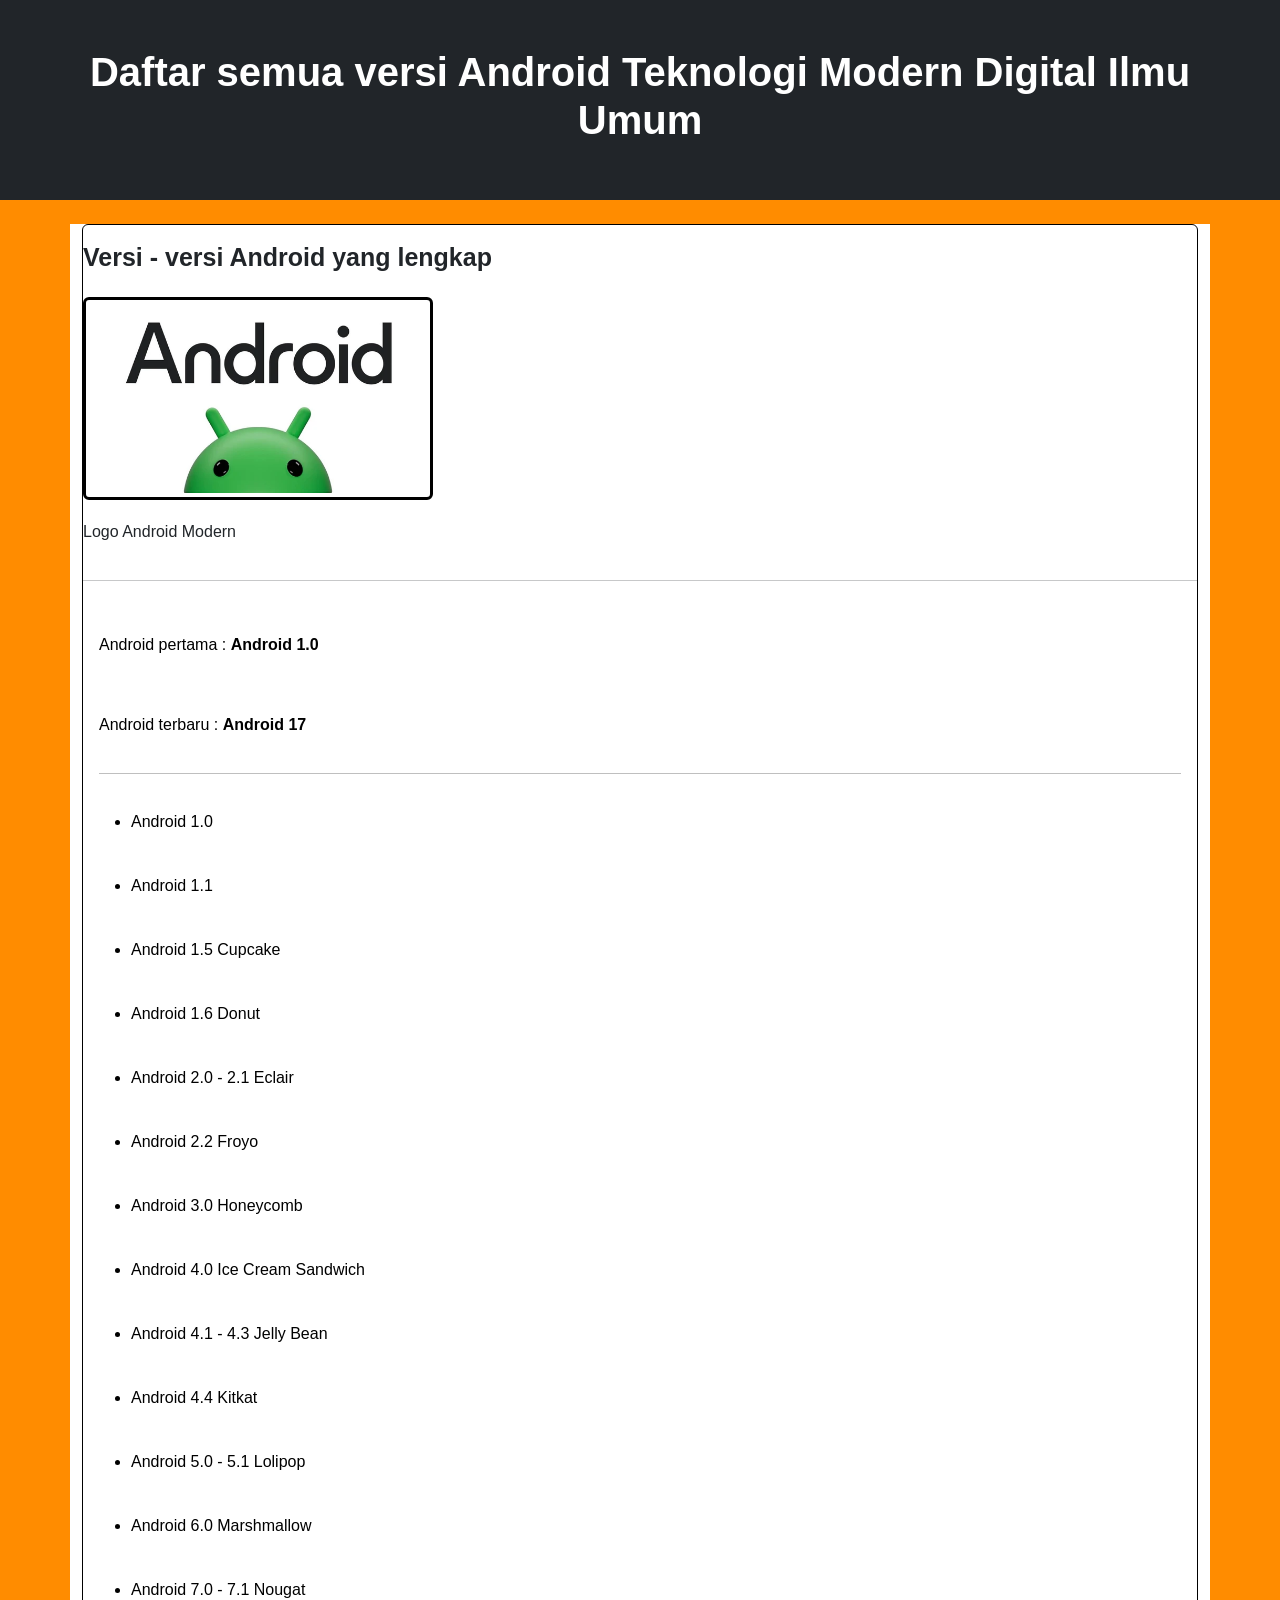
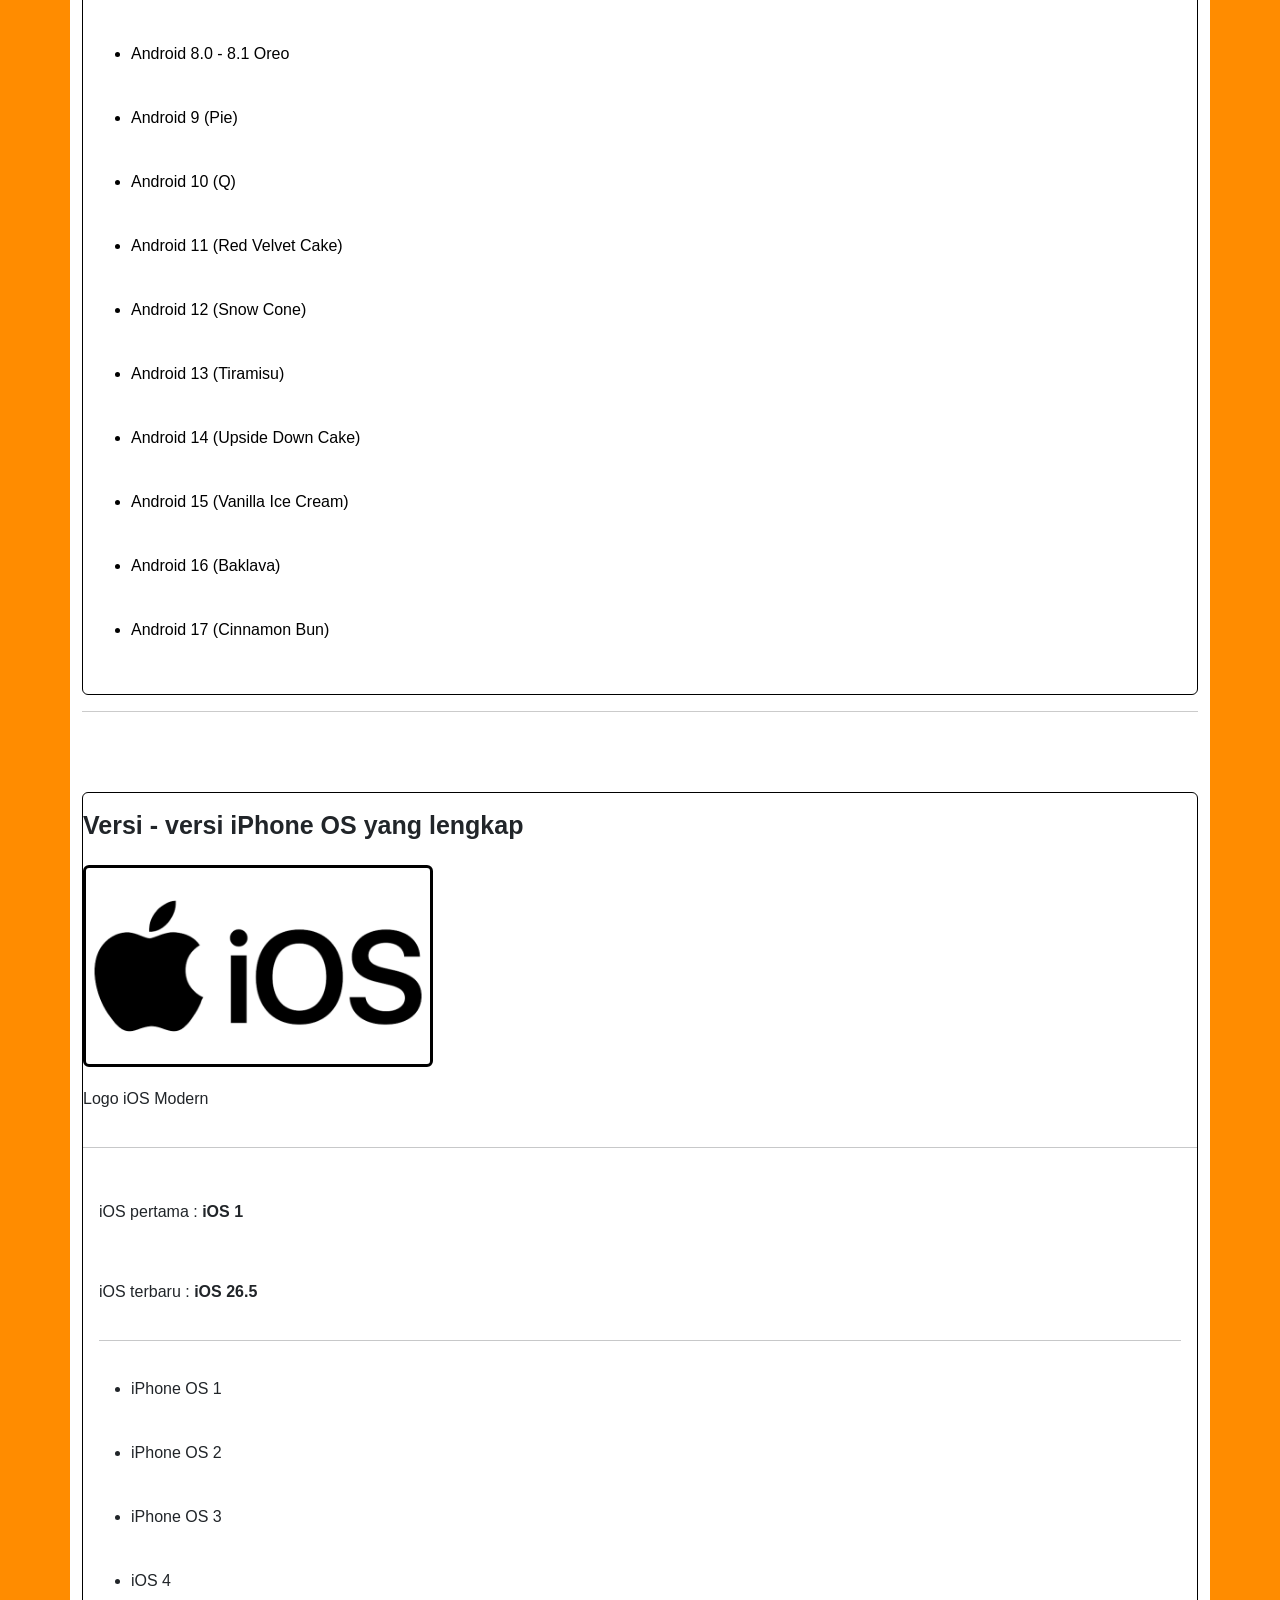
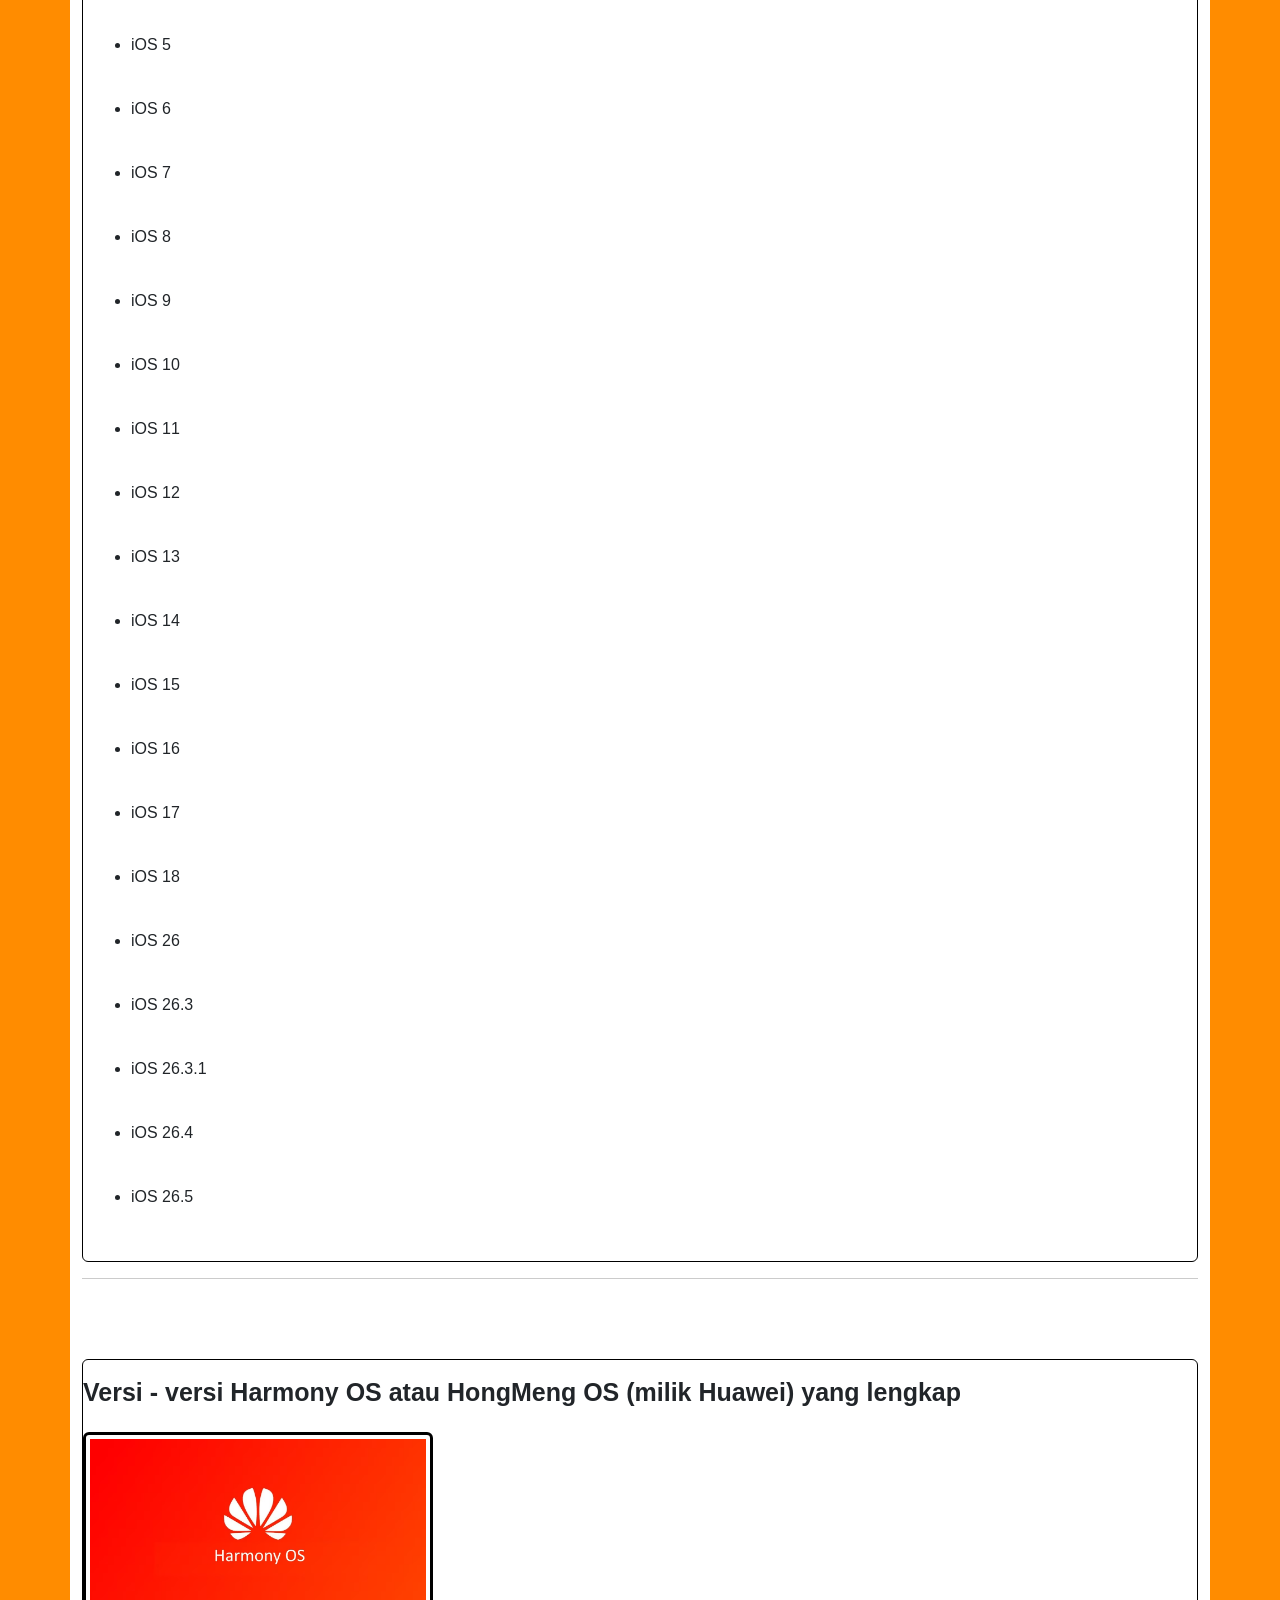
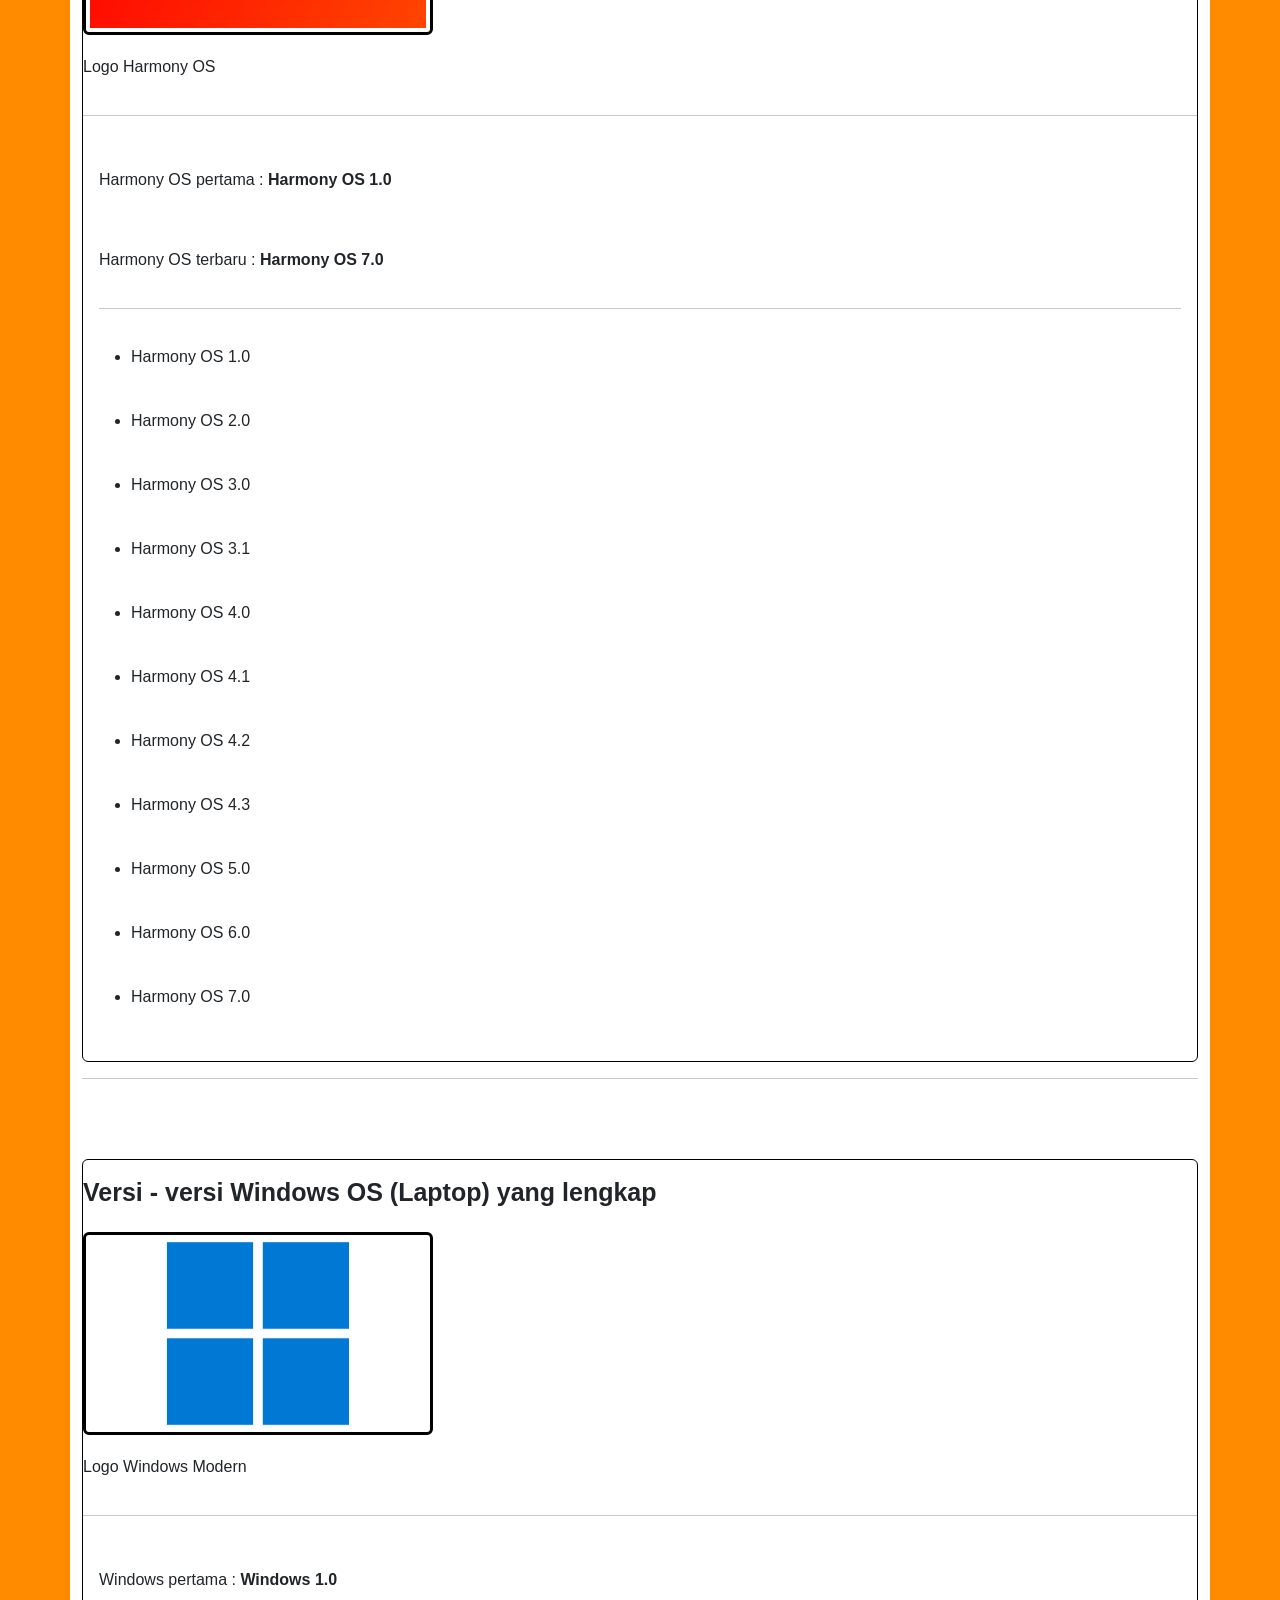
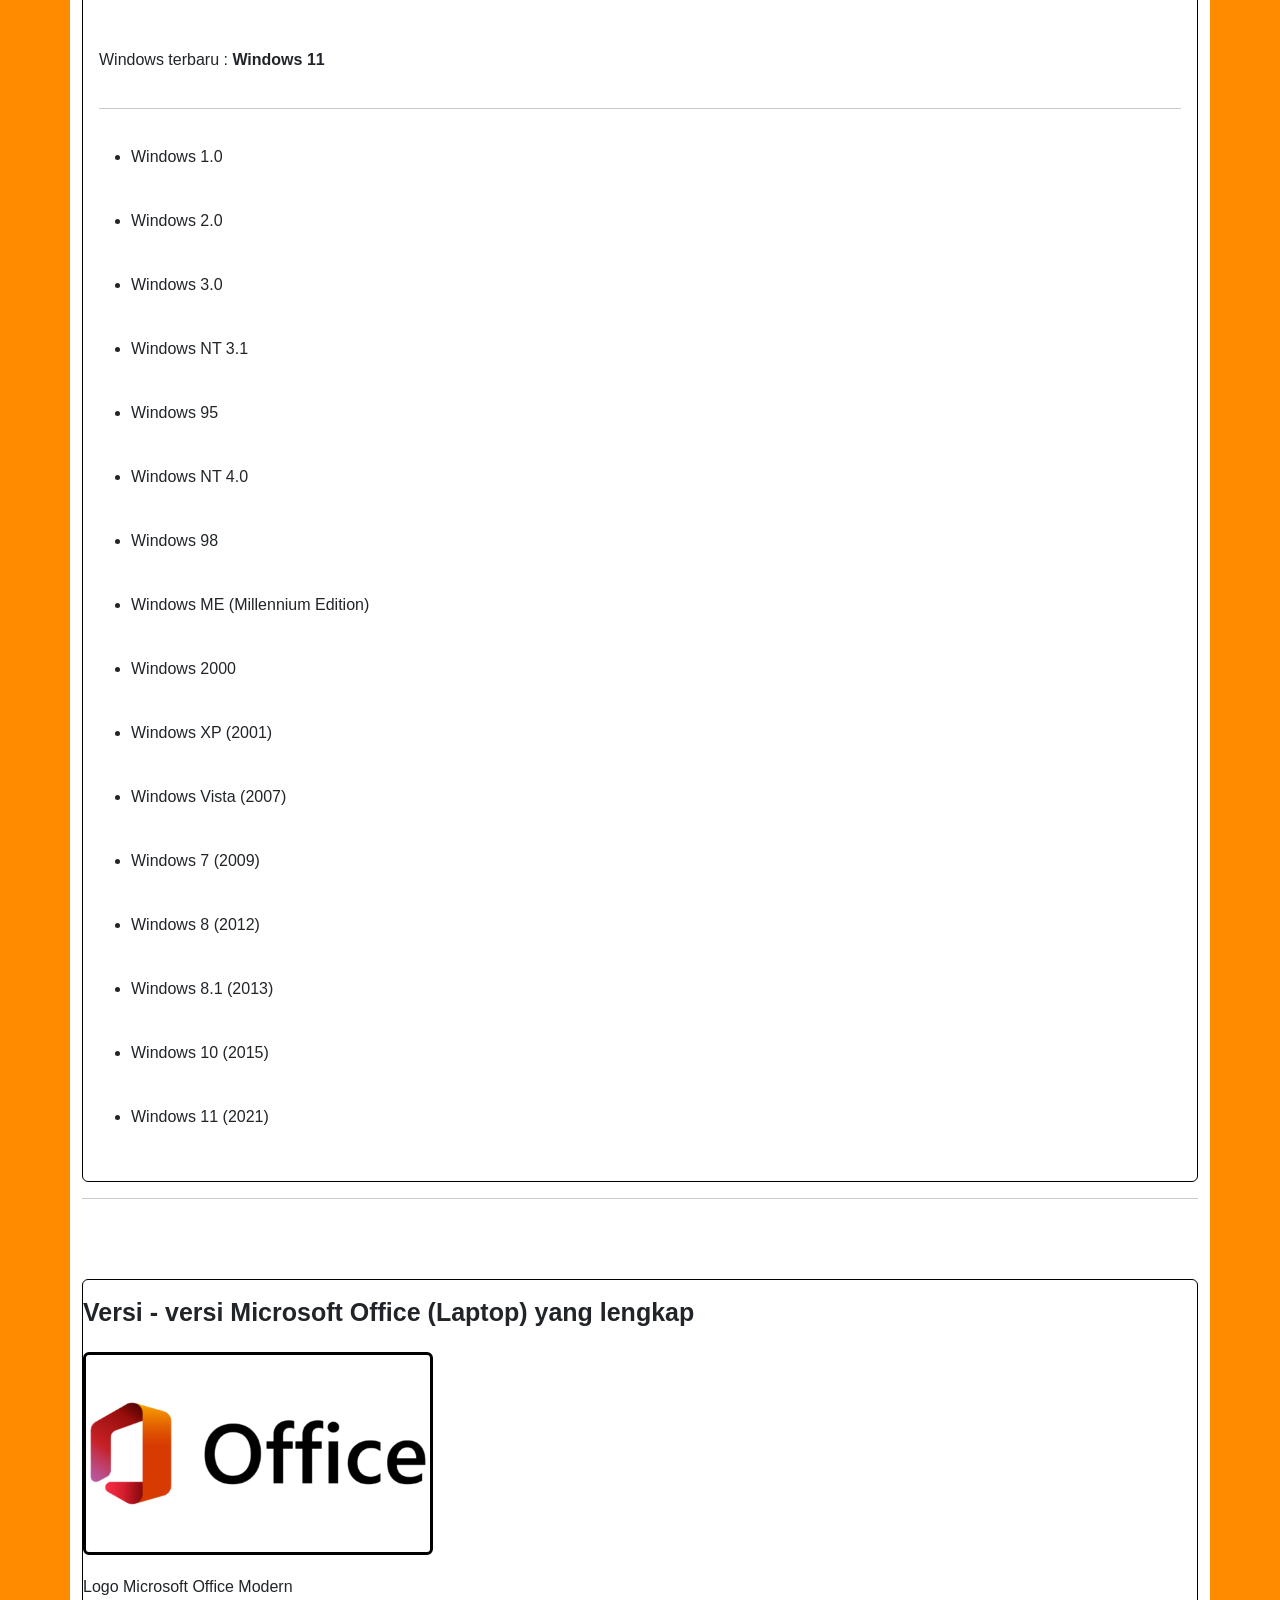
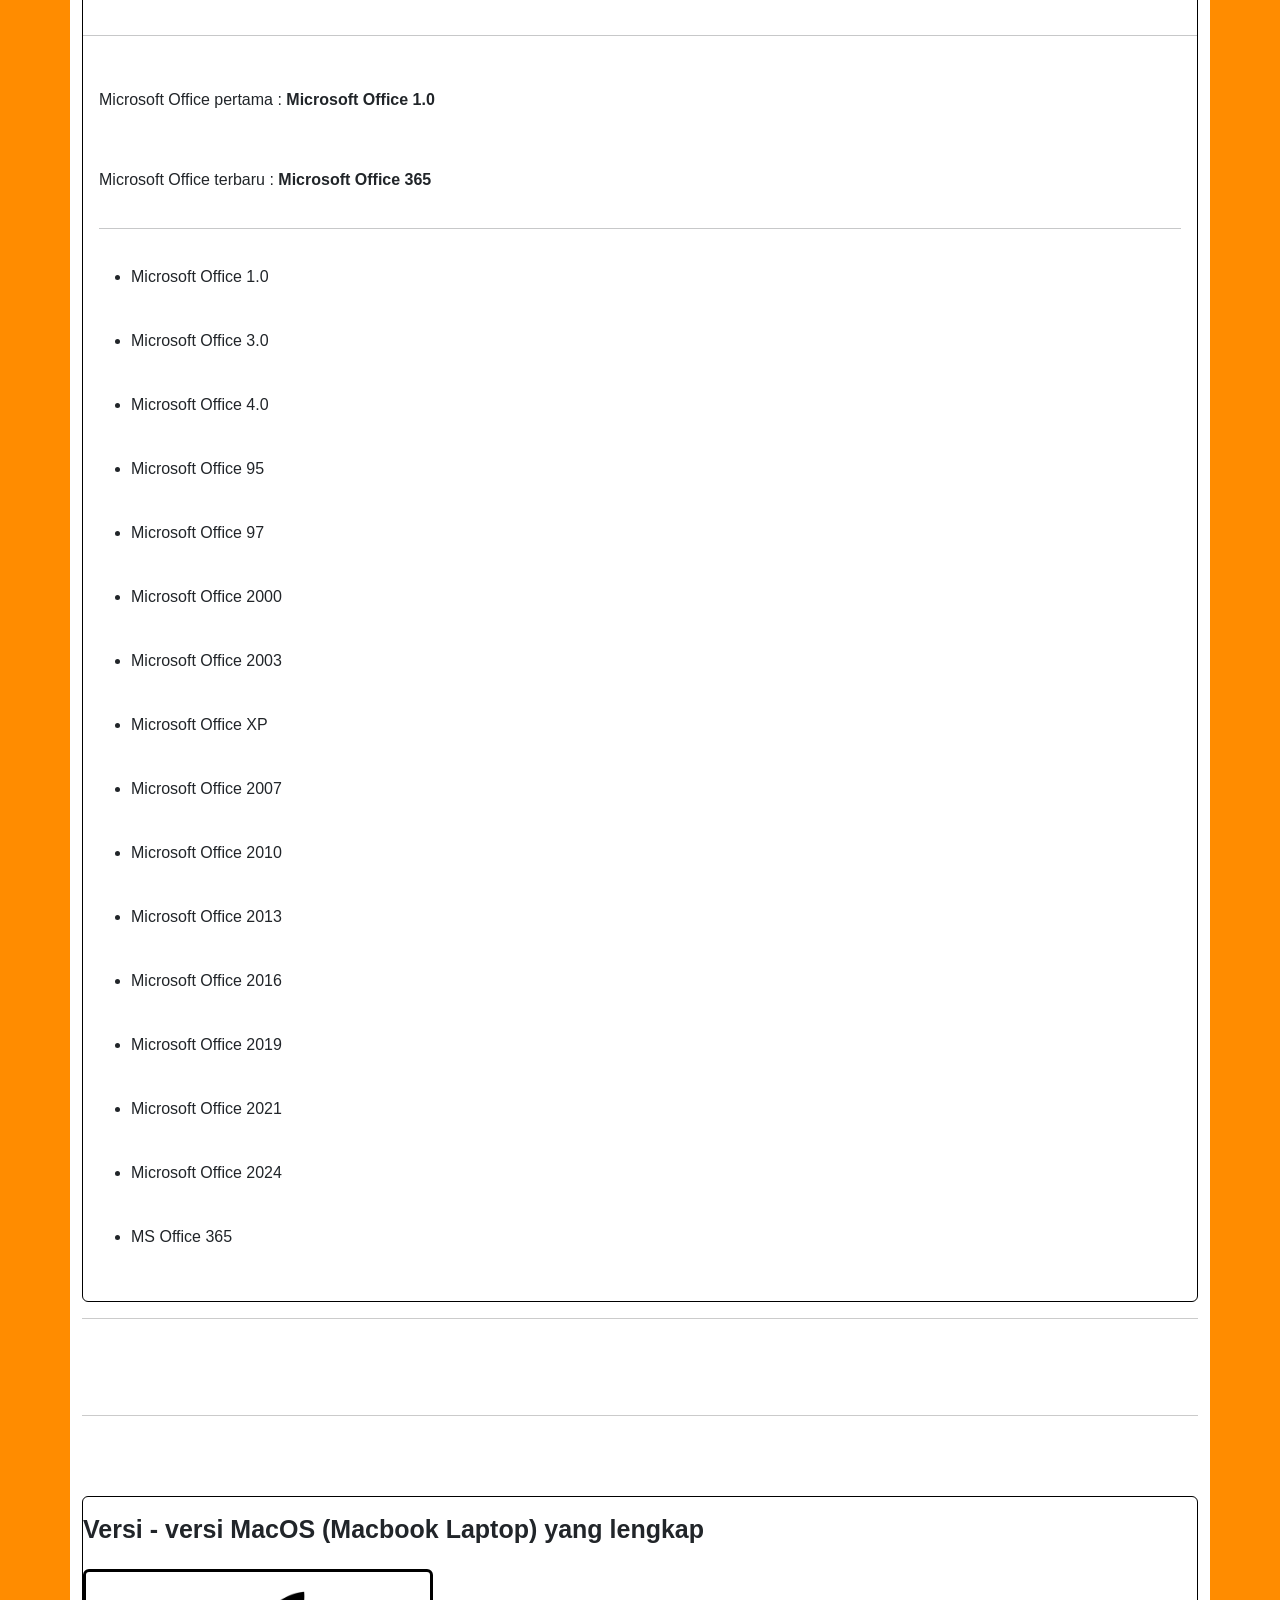
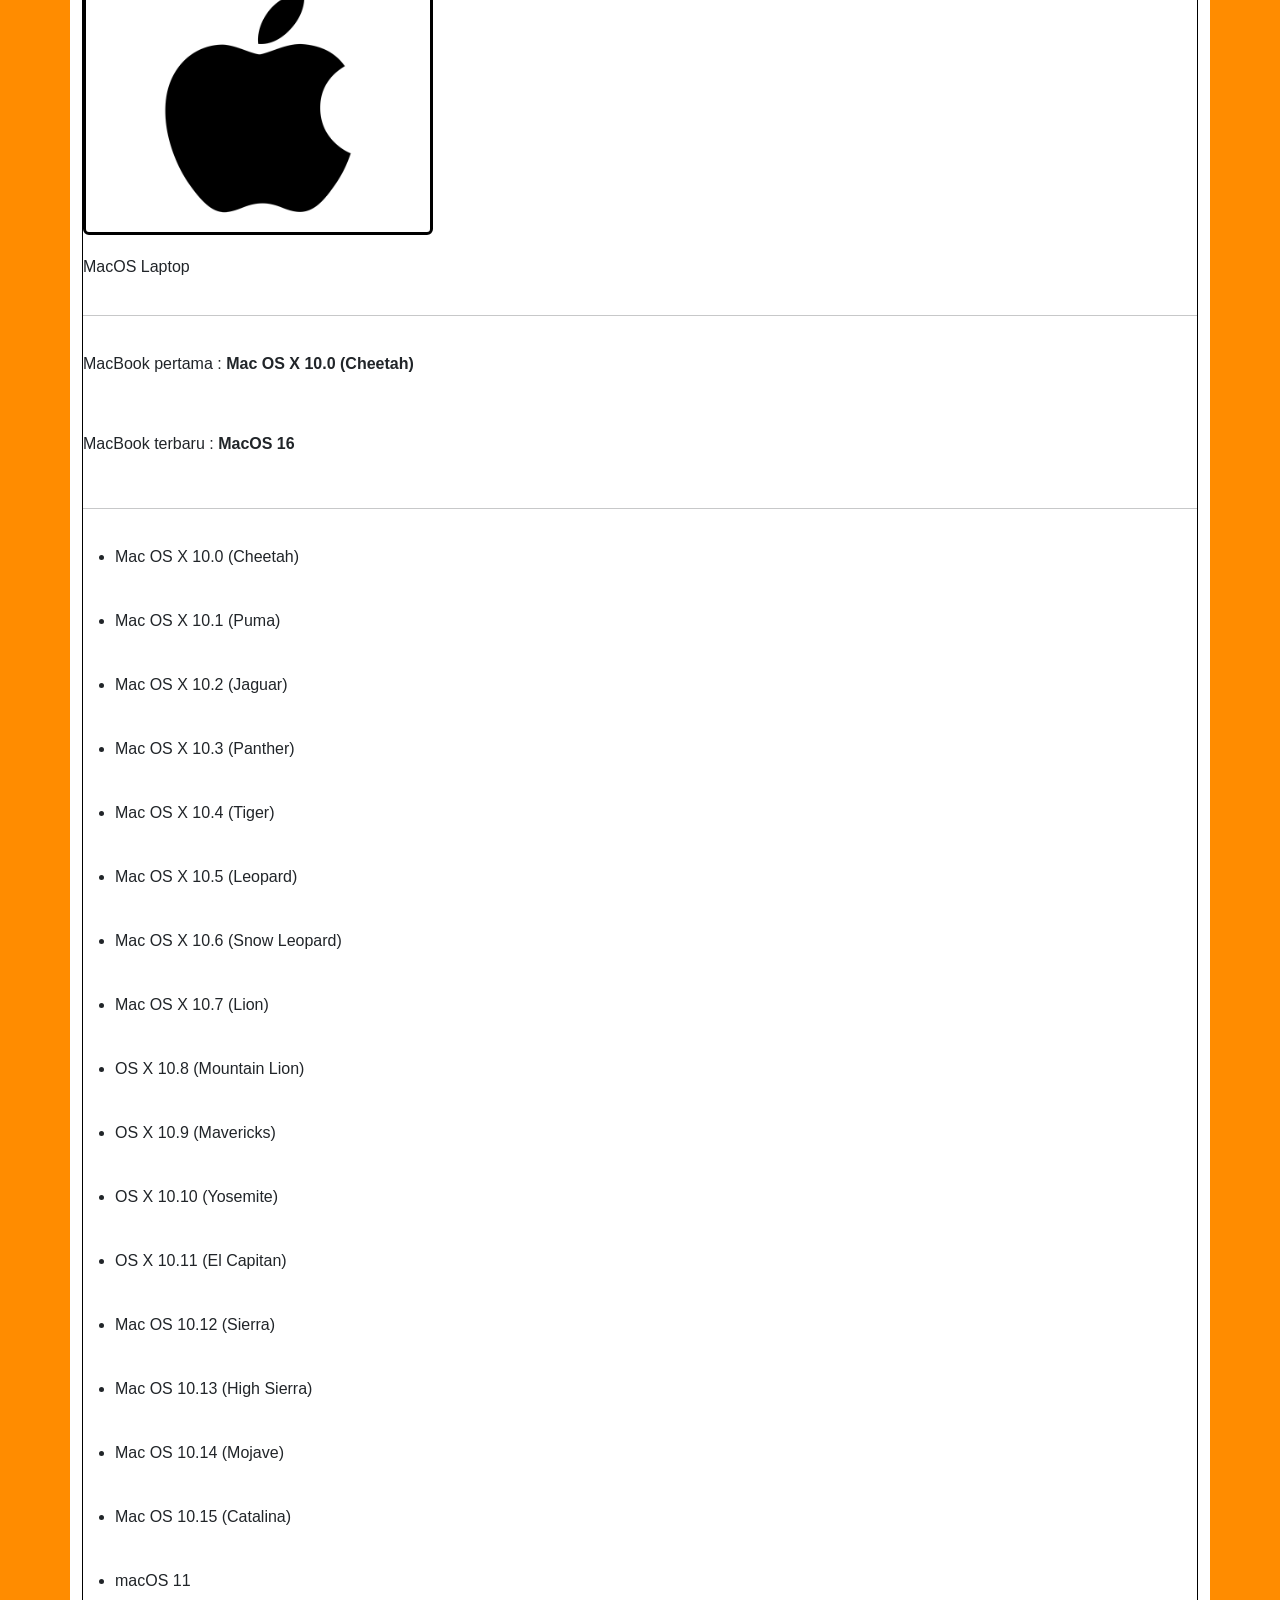
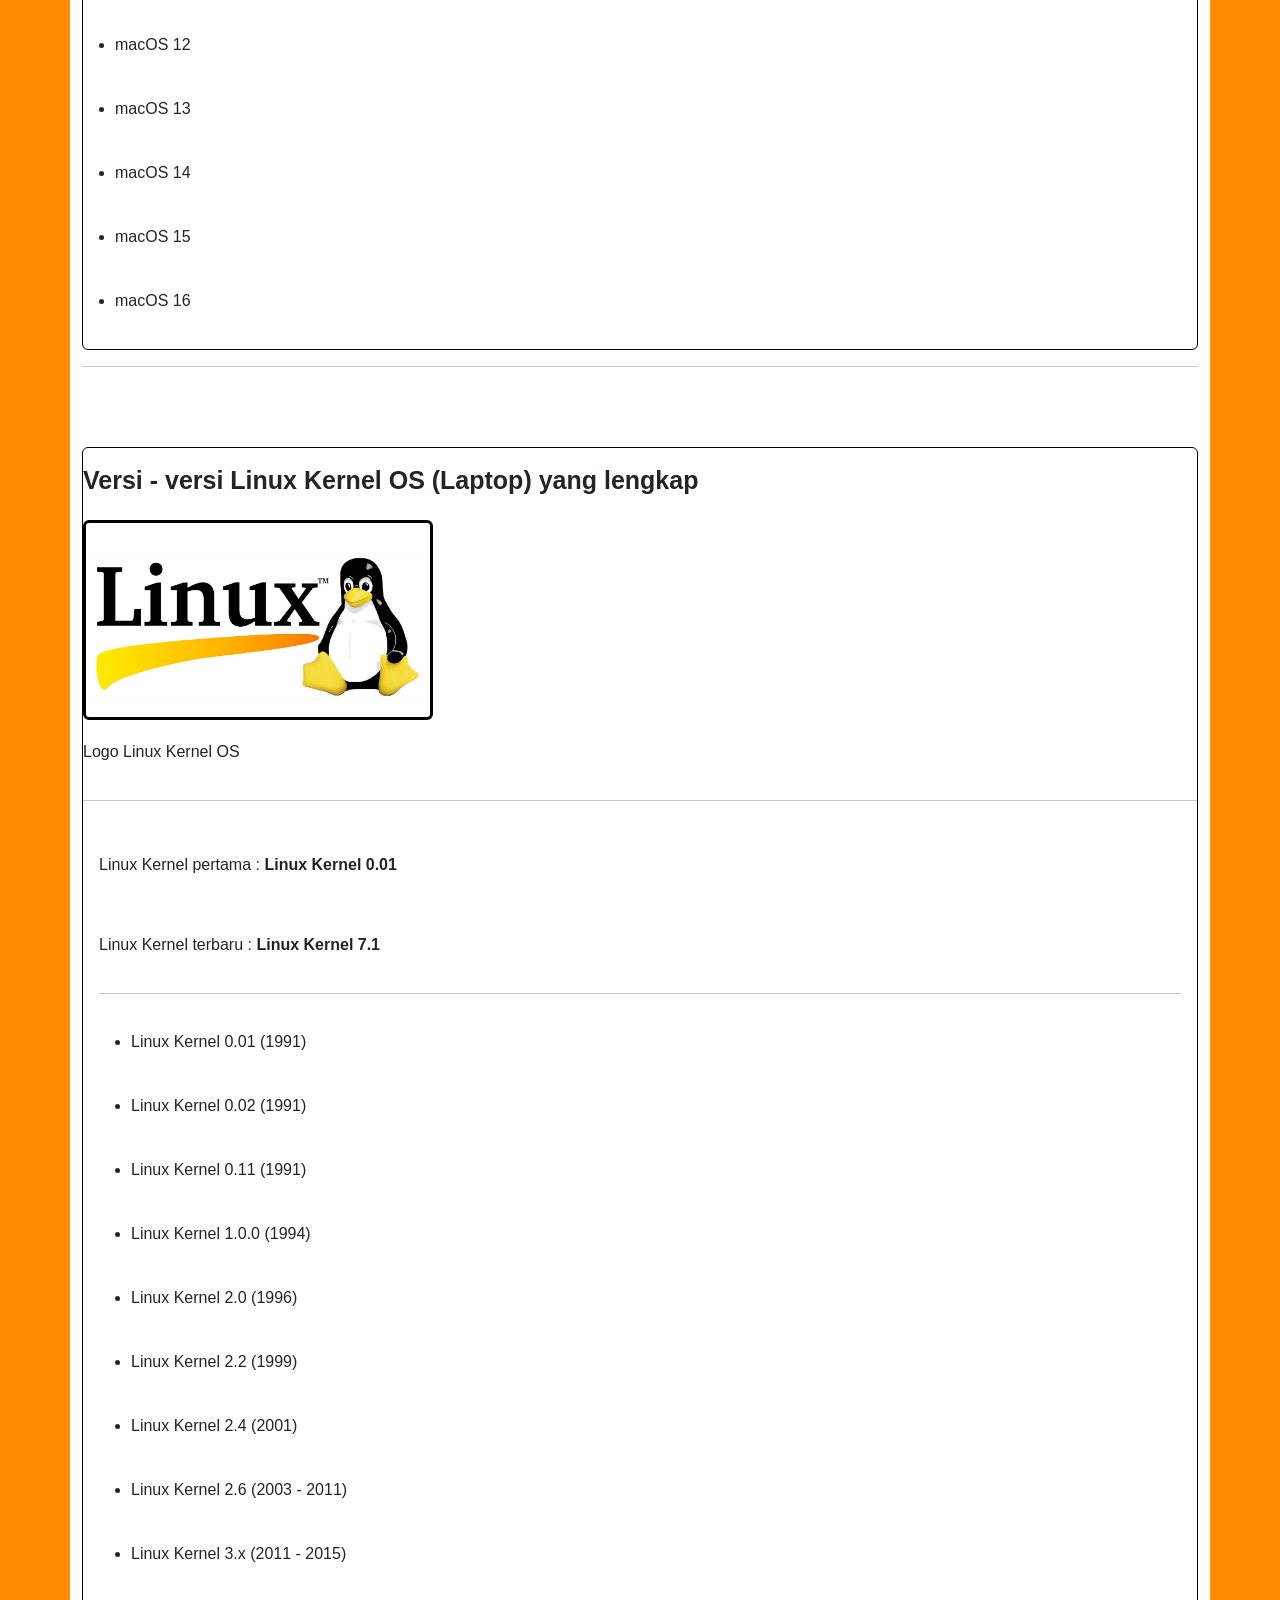
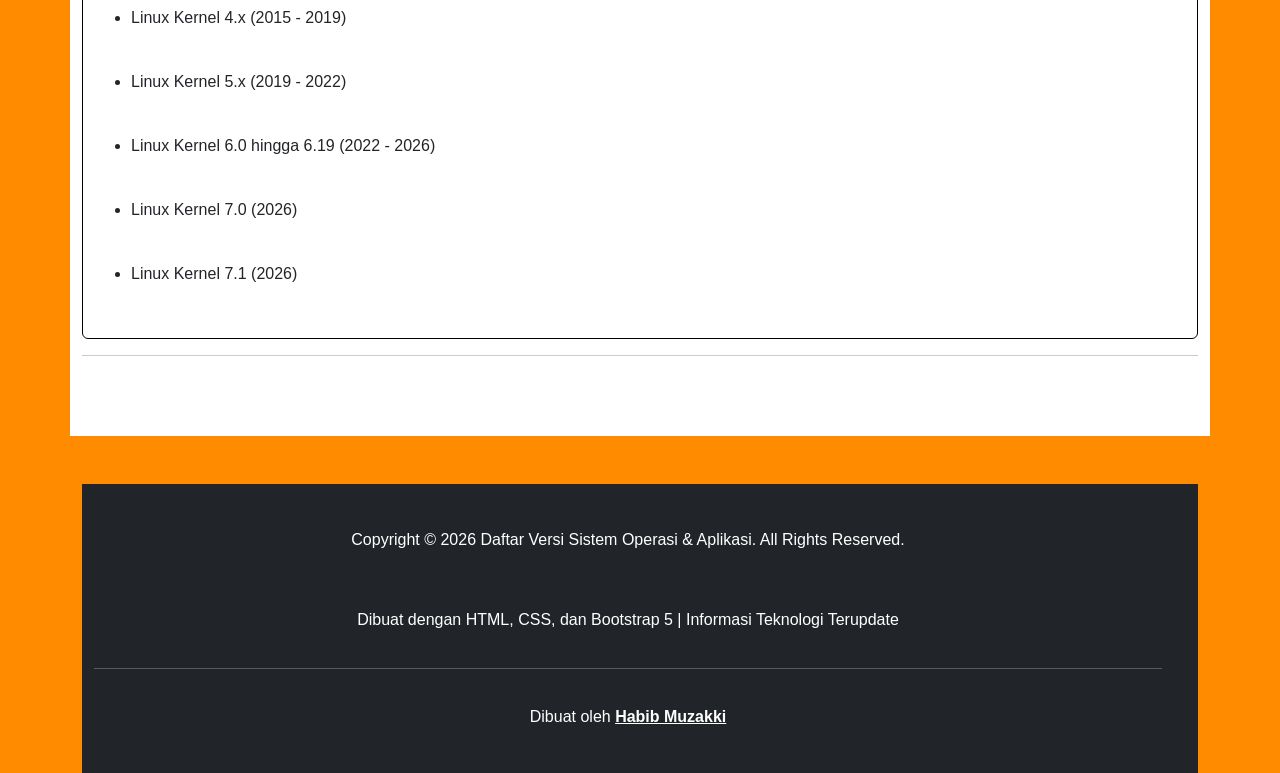
<file: index.html>
<!doctype html>
<html lang="en">
  <head>
    <meta charset="UTF-8" />
    <meta name="viewport" content="width=device-width, initial-scale=1.0" />
    <title>Daftar semua versi Android HP Smartphone Handphone Teknologi Modern Digital Ilmu Umum</title>

    <link rel="stylesheet" href="style.css" />

    <link
      href="https://cdn.jsdelivr.net/npm/bootstrap@5.3.8/dist/css/bootstrap.min.css"
      rel="stylesheet"
      integrity="sha384-sRIl4kxILFvY47J16cr9ZwB07vP4J8+LH7qKQnuqkuIAvNWLzeN8tE5YBujZqJLB"
      crossorigin="anonymous"
    />
  </head>
  <body class="body">
    <header class="header bg-dark text-white p-5 mb-4">
      <h1 class="text-center">
        <strong>Daftar semua versi Android Teknologi Modern Digital Ilmu Umum</strong>
      </h1>
    </header>

    <div class="container">
      <div class="row">
        <div class="col-sm-12" style="background-color: white">
          <!--Kartu Android yang lengkap -->
          <div class="card" style="border: 1px solid black">
            <div class="card-title" style="font-size: 25px">
              <strong>Versi - versi Android yang lengkap</strong>
            </div>
            <img
              src="android-png.png"
              alt="Logo android modern"
              class="img-fluid img-thumbnail card"
              width="350px"
              height="350px"
              style="border: 3px solid black"
            />
            <figcaption>Logo Android Modern</figcaption>
            <hr>
            <div class="card-body text-black">
               <p>Android pertama : <b>Android 1.0</b></p>
               <p>Android terbaru : <b>Android 17</b></p>
               <hr>
              <ul>
                <li>Android 1.0</li>
                <li>Android 1.1</li>
                <li>Android 1.5 Cupcake</li>
                <li>Android 1.6 Donut</li>
                <li>Android 2.0 - 2.1 Eclair</li>
                <li>Android 2.2 Froyo</li>
                <li>Android 3.0 Honeycomb</li>
                <li>Android 4.0 Ice Cream Sandwich</li>
                <li>Android 4.1 - 4.3 Jelly Bean</li>
                <li>Android 4.4 Kitkat</li>
                <li>Android 5.0 - 5.1 Lolipop</li>
                <li>Android 6.0 Marshmallow</li>
                <li>Android 7.0 - 7.1 Nougat</li>
                <li>Android 8.0 - 8.1 Oreo</li>
                <li>Android 9 (Pie)</li>
                <li>Android 10 (Q)</li>
                <li>Android 11 (Red Velvet Cake)</li>
                <li>Android 12 (Snow Cone)</li>
                <li>Android 13 (Tiramisu)</li>
                <li>Android 14 (Upside Down Cake)</li>
                <li>Android 15 (Vanilla Ice Cream)</li>
                <li>Android 16 (Baklava)</li>
                <li>Android 17 (Cinnamon Bun)</li>
              </ul>
            </div>
          </div>

          <hr />
          <br />

          <div class="card" style="border: 1px solid black">
            <div class="card-title" style="font-size: 25px">
              <strong>Versi - versi iPhone OS yang lengkap</strong>
            </div>
            <img
              src="ios.png"
              alt="Logo iOS Modern"
              class="img-thumbnail img-fluid"
              width="350px"
              height="350px"
              style="border: solid 3px black"
            />
            <figcaption>Logo iOS Modern</figcaption>
            <hr>
            <div class="card-body">
               <p>iOS pertama : <b>iOS 1</b></p>
               <p>iOS terbaru : <b>iOS 26.5</b></p>
               <hr>
              <ul>
                <li>iPhone OS 1</li>
                <li>iPhone OS 2</li>
                <li>iPhone OS 3</li>
                <li>iOS 4</li>
                <li>iOS 5</li>
                <li>iOS 6</li>
                <li>iOS 7</li>
                <li>iOS 8</li>
                <li>iOS 9</li>
                <li>iOS 10</li>
                <li>iOS 11</li>
                <li>iOS 12</li>
                <li>iOS 13</li>
                <li>iOS 14</li>
                <li>iOS 15</li>
                <li>iOS 16</li>
                <li>iOS 17</li>
                <li>iOS 18</li>
                <li>iOS 26</li>
                <li>iOS 26.3</li>
                <li>iOS 26.3.1</li>
                <li>iOS 26.4</li>
                <li>iOS 26.5</li>
              </ul>
            </div>
          </div>
          <hr />
          <br />


          <div class="card" style="border: 1px solid black;">
               <div class="card-title" style="font-size: 25px">
                  <strong>Versi - versi Harmony OS atau HongMeng OS (milik Huawei) yang lengkap</strong>
               </div>
               <img 
               src="Harmony-OS_1-1.png" 
               alt="Logo Harmony OS"
               class="img-fluid img-thumbnail"
               width="350px"
               height="350px"
               style="border: solid 3px black"
               >
               <figcaption>Logo Harmony OS</figcaption>
               <hr>
               <div class="card-body">
                    <p>Harmony OS pertama : <b>Harmony OS 1.0</b></p>
                    <p>Harmony OS terbaru : <b>Harmony OS 7.0</b></p>
                    <hr>

                    <ul>
                         <li>Harmony OS 1.0</li>
                         <li>Harmony OS 2.0</li>
                         <li>Harmony OS 3.0</li>
                         <li>Harmony OS 3.1</li>
                         <li>Harmony OS 4.0</li>
                         <li>Harmony OS 4.1</li>
                         <li>Harmony OS 4.2</li>
                         <li>Harmony OS 4.3</li>
                         <li>Harmony OS 5.0</li>
                         <li>Harmony OS 6.0</li>
                         <li>Harmony OS 7.0</li>
                    </ul>
               </div>
          </div>
          <hr>
          <br>

          <div class="card" style="border: 1px solid black">
            <div class="card-title" style="font-size: 25px">
              <strong>Versi - versi Windows OS (Laptop) yang lengkap</strong>
            </div>
            <img 
            src="Windows-New-Logo.png" 
            alt="Logo Windows Modern" 
            class="img-fluid img-thumbnail" 
            width="350px"
            height="350px"
            style="border: solid 3px black"
            >
            <figcaption>Logo Windows Modern</figcaption>
            <hr>
            <div class="card-body">
               <p>Windows pertama : <b>Windows 1.0</b></p>
               <p>Windows terbaru : <b>Windows 11</b></p>
               <hr>
               <ul>
                    <li>Windows 1.0</li>
                    <li>Windows 2.0</li>
                    <li>Windows 3.0</li>
                    <li>Windows NT 3.1</li>
                    <li>Windows 95</li>
                    <li>Windows NT 4.0</li>
                    <li>Windows 98</li>
                    <li>Windows ME (Millennium Edition)</li>
                    <li>Windows 2000</li>
                    <li>Windows XP (2001)</li>
                    <li>Windows Vista (2007)</li>
                    <li>Windows 7 (2009)</li>
                    <li>Windows 8 (2012)</li>
                    <li>Windows 8.1 (2013)</li>
                    <li>Windows 10 (2015)</li>
                    <li>Windows 11 (2021)</li>
               </ul>
            </div>
          </div>
          <hr>
          <br>

          <div class="card" style="border: 1px solid black;">
               <div class="card-title" style="font-size: 25px">
                  <strong>Versi - versi Microsoft Office (Laptop) yang lengkap</strong>
               </div>
               <img 
               src="Microsoft-Office-logo-500x281.png" 
               alt="Logo Microsoft Office Modern" 
               class="img-fluid img-thumbnail" 
               width="350px" height="350px" 
               style="border: solid 3px black">
               <figcaption>Logo Microsoft Office Modern</figcaption>
               <hr>
               <div class="card-body">
                  <p>Microsoft Office pertama : <b>Microsoft Office 1.0</b></p>
                  <p>Microsoft Office terbaru : <b>Microsoft Office 365</b></p>
                  <hr>
                  <ul>
                     <li>Microsoft Office 1.0</li>
                     <li>Microsoft Office 3.0</li>
                     <li>Microsoft Office 4.0</li>
                     <li>Microsoft Office 95</li>
                     <li>Microsoft Office 97</li>
                     <li>Microsoft Office 2000</li>
                     <li>Microsoft Office 2003</li>
                     <li>Microsoft Office XP</li>
                     <li>Microsoft Office 2007</li>
                     <li>Microsoft Office 2010</li>
                     <li>Microsoft Office 2013</li>
                     <li>Microsoft Office 2016</li>
                     <li>Microsoft Office 2019</li>
                     <li>Microsoft Office 2021</li>
                     <li>Microsoft Office 2024</li>
                     <li>MS Office 365</li>
               </div>
          </div>
          <hr>
          <br>

          <hr>
        <br>

        <div class="card" style="border: 1px solid black;">
          <div class="card-title" style="font-size: 25px">
            <strong>Versi - versi MacOS (Macbook Laptop) yang lengkap</strong>
          </div>
          <img 
          src="MacBook_Laptop.png" 
          alt="MacBook Laptop" 
          class="img-fluid img-thumbnail" 
          width="350px" height="350px"
          style="border: solid 3px black"
          >
          <figcaption>MacOS Laptop</figcaption>
          <hr>
          <p>MacBook pertama : <b>Mac OS X 10.0 (Cheetah)</b></p>
          <p>MacBook terbaru : <b>MacOS 16</b></p>
          <hr>

          <ul>
               <li>Mac OS X 10.0 (Cheetah)</li>
               <li>Mac OS X 10.1 (Puma)</li>
               <li>Mac OS X 10.2 (Jaguar)</li>
               <li>Mac OS X 10.3 (Panther)</li>
               <li>Mac OS X 10.4 (Tiger)</li>
               <li>Mac OS X 10.5 (Leopard)</li>
               <li>Mac OS X 10.6 (Snow Leopard)</li>
               <li>Mac OS X 10.7 (Lion)</li>
               <li>OS X 10.8 (Mountain Lion)</li>
               <li>OS X 10.9 (Mavericks)</li>
               <li>OS X 10.10 (Yosemite)</li>
               <li>OS X 10.11 (El Capitan)</li>
               <li>Mac OS 10.12 (Sierra)</li>
               <li>Mac OS 10.13 (High Sierra)</li>
               <li>Mac OS 10.14 (Mojave)</li>
               <li>Mac OS 10.15 (Catalina)</li>
               <li>macOS 11</li>
               <li>macOS 12</li>
               <li>macOS 13</li>
               <li>macOS 14</li>
               <li>macOS 15</li>
               <li>macOS 16</li>
        </div>
        <hr>
        <br>

          <div class="card" style="border: 1px solid black;">
               <div class="card-title" style="font-size: 25px">
                  <strong>Versi - versi Linux Kernel OS (Laptop) yang lengkap</strong>
               </div>
               <img 
               src="Symbol-Linux.png" 
               alt="Logo Linux Kernel OS" 
               class="img-fluid img-thumbnail" 
               width="350px" height="350px" 
               style="border: solid 3px black">
               <figcaption>Logo Linux Kernel OS</figcaption>
               <hr>
               <div class="card-body">
                  <p>Linux Kernel pertama : <b>Linux Kernel 0.01</b></p>
                  <p>Linux Kernel terbaru : <b>Linux Kernel 7.1</b></p>
                  <hr>

                  <ul>
                    <li>Linux Kernel 0.01 (1991)</li>
                    <li>Linux Kernel 0.02 (1991)</li>
                    <li>Linux Kernel 0.11 (1991)</li>
                    <li>Linux Kernel 1.0.0 (1994)</li>
                    <li>Linux Kernel 2.0 (1996)</li>
                    <li>Linux Kernel 2.2 (1999)</li>
                    <li>Linux Kernel 2.4 (2001)</li>
                    <li>Linux Kernel 2.6 (2003 - 2011)</li> 
                    <li>Linux Kernel 3.x (2011 - 2015)</li>
                    <li>Linux Kernel 4.x (2015 - 2019)</li>
                    <li>Linux Kernel 5.x (2019 - 2022)</li>
                    <li>Linux Kernel 6.0 hingga 6.19 (2022 - 2026)</li>
                    <li>Linux Kernel 7.0 (2026)</li>
                    <li>Linux Kernel 7.1 (2026)</li>
                  </ul>
               </div>
        </div>
        <hr>
        <br>


      </div>
    </div>

    <script
      src="https://cdn.jsdelivr.net/npm/bootstrap@5.3.8/dist/js/bootstrap.bundle.min.js"
      integrity="sha384-FKyoEForCGlyvwx9Hj09JcYn3nv7wiPVlz7YYwJrWVcXK/BmnVDxM+D2scQbITxI"
      crossorigin="anonymous"
    ></script>
  </body>

  <footer class="footer bg-dark text-white text-center p-4 mt-5">
      <div class="col-sm-12 row">
        <p>Copyright &copy; 2026 Daftar Versi Sistem Operasi & Aplikasi. All Rights Reserved.</p>
        <p>Dibuat dengan HTML, CSS, dan Bootstrap 5 | Informasi Teknologi Terupdate</p>
        <hr class="bg-light">
        <p class="mb-0">Dibuat oleh <a href="https://github.com/habibmuzakkipiliang" target="_blank" style="color: white;"><strong>Habib Muzakki</strong></a></p>
      </div>
    </footer>
</html>
</file>
<file: style.css>
.header {
  font-size: medium;
  font-family: sans-serif;
  grid: 1fr;
  line-height: 4em;
  justify-items: center;
}

.body {
  background-color: darkorange;
  color: #333;
  font-size: medium;
  font-family: sans-serif;
  grid: 1fr;
  line-height: 4em;
  justify-items: center;
}
</file>
